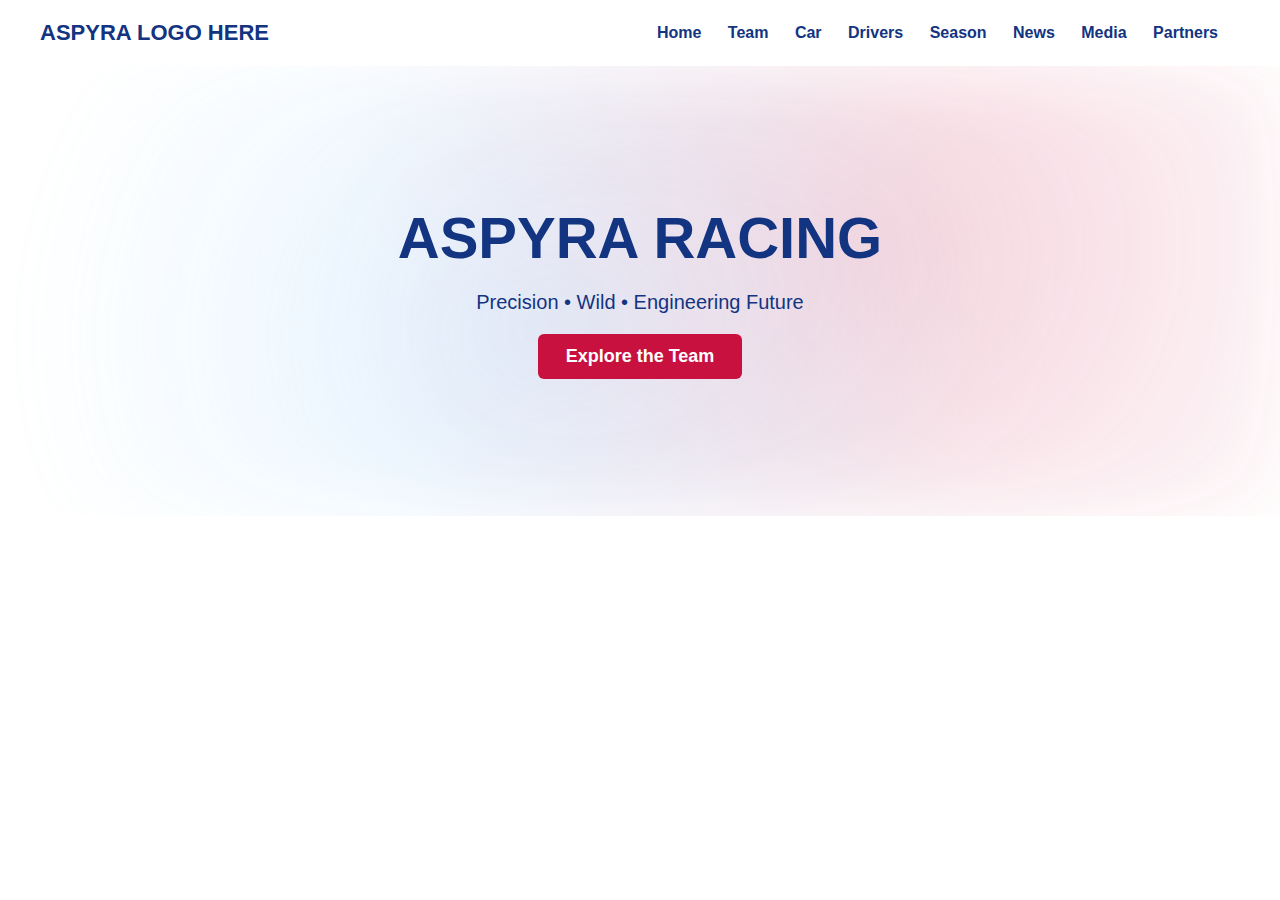
<file: index.html>
<!DOCTYPE html>
<html lang="en">
<head>
<meta charset="UTF-8" />
<title>Aspyra Racing</title>
<link rel="stylesheet" href="css/style.css" />
<script defer src="js/transition.js"></script>
</head>
<body class="fade-in">
<header>
<div class="dummy-logo">ASPYRA LOGO HERE</div>
<nav>
<a href="index.html">Home</a>
<a href="pages/team.html">Team</a>
<a href="pages/car.html">Car</a>
<a href="pages/drivers.html">Drivers</a>
<a href="pages/season.html">Season</a>
<a href="pages/news.html">News</a>
<a href="pages/media.html">Media</a>
<a href="pages/partners.html">Partners</a>
</nav>
</header>

<section class="hero hero-half">
<div class="aero-curve"></div>
<div class="hero-content">
<h1>ASPYRA RACING</h1>
<p>Precision • Wild • Engineering Future</p>
<a class="cta" href="pages/team.html">Explore the Team</a>
</div>
</section>

</body>
</html>
</file>
<file: css/style.css>
/* Global Settings */
body {
    margin: 0;
    padding: 0;
    font-family: 'Inter', sans-serif;
    background: #FFFFFF;
    color: #123481;
}

h1, h2, h3, h4 {
    margin: 0;
    padding: 0;
    font-weight: 700;
}

/* Navigation */
header {
    width: 100%;
    padding: 20px 40px;
    box-sizing: border-box;
    display: flex;
    justify-content: space-between;
    align-items: center;
}

nav a {
    margin-right: 22px;
    text-decoration: none;
    color: #123481;
    font-weight: 600;
    transition: 0.2s;
}

nav a:hover {
    color: #C8113F;
}

/* Dummy Logo */
.dummy-logo {
    font-size: 22px;
    font-weight: 800;
    color: #123481;
}

/* Hero Section */
.hero-half {
    height: 50vh;
    position: relative;
    overflow: hidden;
    display: flex;
    align-items: center;
    justify-content: center;
}

.aero-curve {
    position: absolute;
    top: 0; left: 0;
    width: 100%; height: 100%;
    background: radial-gradient(circle at 40% 60%, #8ACBFF44 0%, transparent 60%),
                radial-gradient(circle at 70% 40%, #C8113F33 0%, transparent 60%);
    filter: blur(40px);
    opacity: 0.9;
    animation: aeroFloat 9s ease-in-out infinite alternate;
}

@keyframes aeroFloat {
    from { transform: translateY(-12px); opacity: 0.75; }
    to   { transform: translateY(12px); opacity: 1; }
}

.hero-content {
    position: relative;
    text-align: center;
}

.hero-content h1 {
    font-size: 58px;
    margin-bottom: 10px;
}

.hero-content p {
    font-size: 20px;
    margin-bottom: 20px;
}

.cta {
    display: inline-block;
    padding: 12px 28px;
    border-radius: 6px;
    font-size: 18px;
    font-weight: 600;
    color: white;
    background: #C8113F;
    text-decoration: none;
    transition: 0.25s;
}

.cta:hover {
    background: #8ACBFF;
    transform: translateY(-2px);
}

/* Page Transition */
.fade-in {
    animation: fadeIn 0.4s ease forwards;
}

@keyframes fadeIn {
    from { opacity: 0; transform: translateY(10px) skewY(1deg);}
    to { opacity: 1; transform: translateY(0) skewY(0deg);}
}

.page-exit {
    animation: pageExit .38s ease forwards;
}

@keyframes pageExit {
    from { opacity: 1; transform: translateY(0) skewY(0deg); }
    to   { opacity: 0; transform: translateY(12px) skewY(-2deg); }
}

/* Page Content */
.main-content {
    padding: 50px;
    font-size: 22px;
}
</file>
